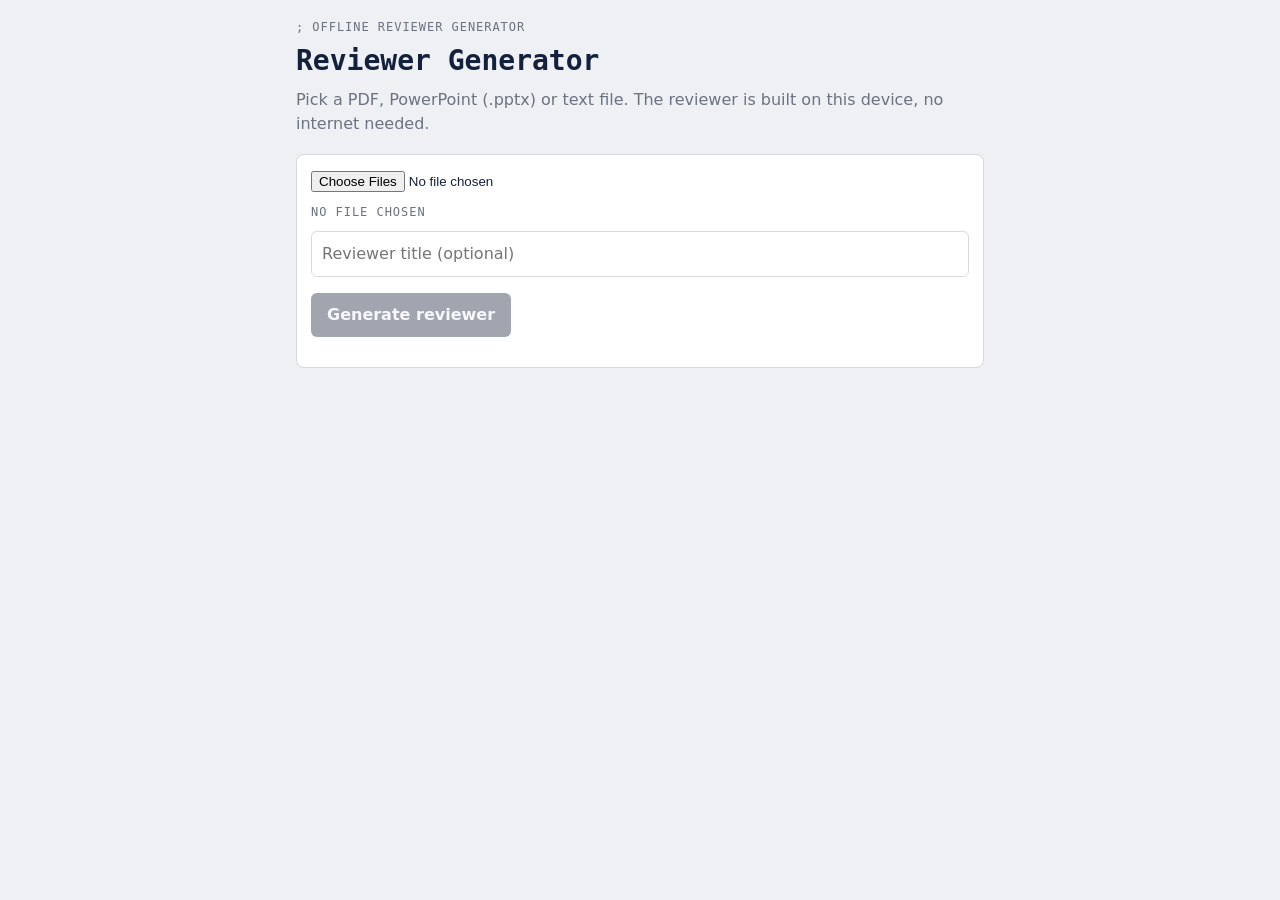
<file: index.html>
<!doctype html>
<html lang="en">
<head>
  <meta charset="utf-8">
  <meta name="viewport" content="width=device-width, initial-scale=1">
  <title>Reviewer Generator</title>
  <link rel="stylesheet" href="./css/styles.css">
</head>
<body>
  <main id="app"></main>

  <!-- PDF.js worker bundle and library; keep these before the application scripts. -->
  <script src="./js/pdfjs-worker-bundle.js"></script>
  <script src="./js/pdfjs-viewer-bundle.js"></script>

  <!-- Reviewer generation, PowerPoint reading, and application interface. -->
  <script src="./js/reviewer-generator.js"></script>
  <script src="./js/pptx-reader.js"></script>
  <script src="./js/app.js"></script>
</body>
</html>
</file>
<file: css/styles.css>
:root{--bg:#eef0f4;--ink:#14213d;--mut:#6b7280;--acc:#c28f00;--ok:#1f8a4c;--okbg:#e3f2e8;--bad:#c0392b;--badbg:#fbe9e7;--card:#fff;--line:#d5d9e0}
@media(prefers-color-scheme:dark){:root{--bg:#10141c;--ink:#e8ebf2;--mut:#98a1b3;--acc:#e0aa1a;--ok:#4cc17f;--okbg:#14301f;--bad:#ff7b6b;--badbg:#3a1a17;--card:#1a2030;--line:#2c3446}}
*{box-sizing:border-box}
body{margin:0;background:var(--bg);color:var(--ink);font:16px/1.5 system-ui,sans-serif}
main{max-width:720px;margin:0 auto;padding:20px 16px 60px}
h1,.mono{font-family:ui-monospace,Menlo,Consolas,monospace}
h1{font-size:28px;margin:6px 0}
.sub{color:var(--mut);margin:0 0 18px}
.k{font:12px ui-monospace,Menlo,monospace;letter-spacing:.08em;text-transform:uppercase;color:var(--mut)}
button{font:inherit;cursor:pointer}
.btn{background:var(--ink);color:var(--bg);border:0;border-radius:6px;padding:10px 16px;font-weight:600}
.btn.alt{background:transparent;color:var(--ink);border:1.5px solid var(--ink)}
.btn:disabled{opacity:.4;cursor:default}
input[type=text],textarea{width:100%;font:inherit;padding:10px;border:1.5px solid var(--line);border-radius:6px;background:var(--card);color:var(--ink)}
.card{background:var(--card);border:1px solid var(--line);border-radius:8px;padding:14px;margin:12px 0}
.row{display:flex;gap:8px;flex-wrap:wrap;align-items:center}
.tabs{display:flex;gap:18px;border-bottom:1px solid var(--line);margin:16px 0;overflow-x:auto}
.tab{background:none;border:0;border-bottom:3px solid transparent;padding:8px 0;color:var(--mut);white-space:nowrap}
.tab.on{color:var(--ink);font-weight:700;border-color:var(--acc)}
.bar{height:6px;background:var(--line);border-radius:3px;flex:1;min-width:80px}
.bar>i{display:block;height:100%;background:var(--acc);border-radius:3px}
.opt{display:block;width:100%;text-align:left;background:var(--card);color:var(--ink);border:1.5px solid var(--line);border-radius:6px;padding:12px;margin:8px 0}
.opt b{color:var(--mut);margin-right:10px;font-family:ui-monospace,monospace}
.opt.ok{background:var(--okbg);border-color:var(--ok)}
.opt.bad{background:var(--badbg);border-color:var(--bad)}
.fb{border-left:4px solid var(--ok);background:var(--card);padding:10px 14px;margin:10px 0;border-radius:4px}
.fb.bad{border-color:var(--bad)}
.item{padding:18px 0;border-top:1px solid var(--line)}
.q{font-weight:600;margin:4px 0 8px;white-space:pre-wrap}
.good{color:var(--ok)}.miss{color:var(--bad)}
.err{color:var(--bad);margin:8px 0}
a.l{color:var(--acc);cursor:pointer;text-decoration:underline;background:none;border:0;padding:0}
</file>
